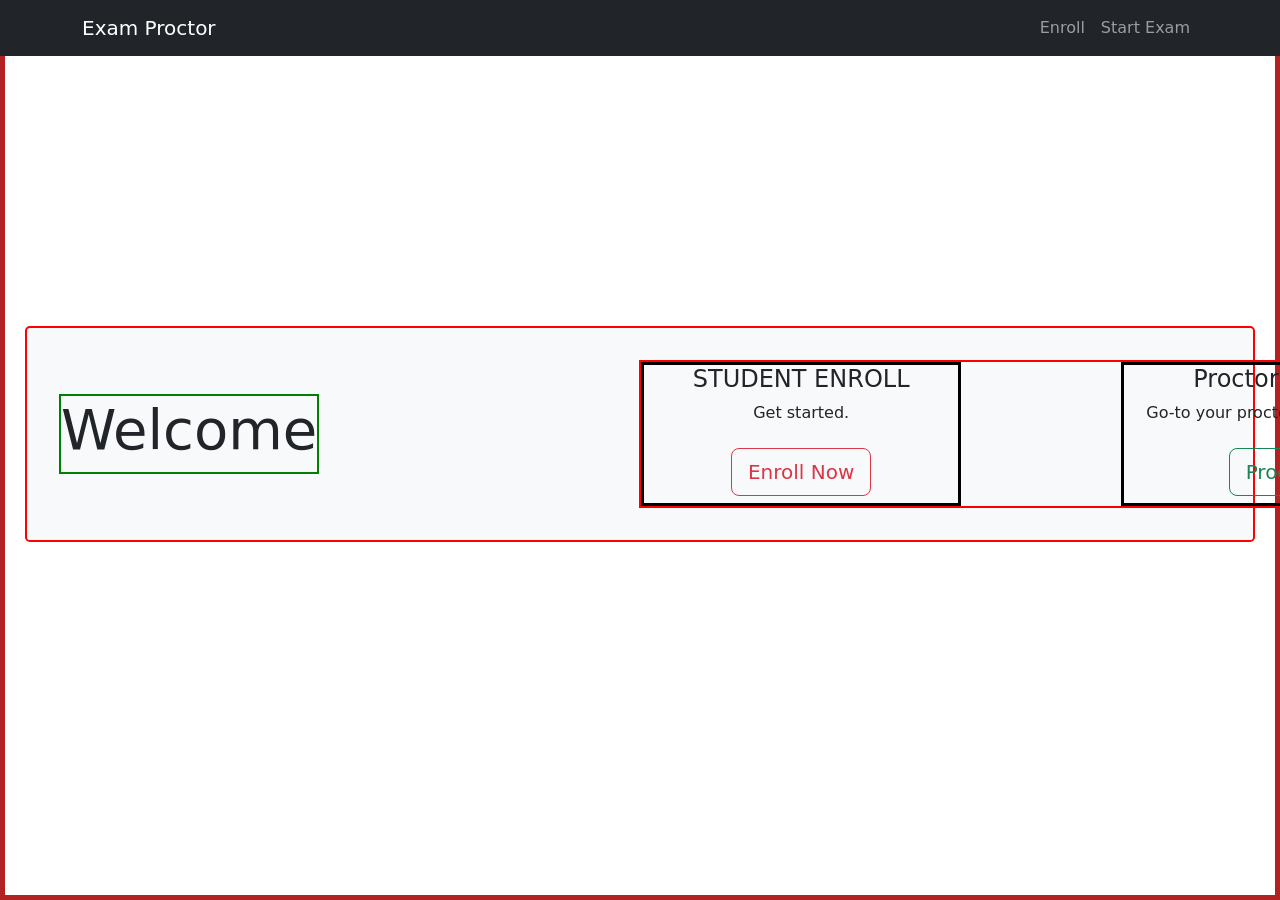
<file: templates/index.html>
<!DOCTYPE html>
<html lang="en">
<head>
    <meta charset="UTF-8">
    <meta name="viewport" content="width=device-width, initial-scale=1.0">
    <title>Online Exam Proctoring System</title>
    <link href="https://cdn.jsdelivr.net/npm/bootstrap@5.3.0-alpha1/dist/css/bootstrap.min.css" rel="stylesheet">
    <link rel="stylesheet" href="../static/css/index_style.css">
    <style>

    </style>
</head>
<body>
    <nav class="navbar navbar-expand-md navbar-dark bg-dark fixed-top">
        <div class="container">
            <a class="navbar-brand" href="/">Exam Proctor</a>
            <button class="navbar-toggler" type="button" data-bs-toggle="collapse" data-bs-target="#navbarNav">
                <span class="navbar-toggler-icon"></span>
            </button>
            <div class="collapse navbar-collapse" id="navbarNav">
                <ul class="navbar-nav ms-auto">
                    <li class="nav-item">
                        <a class="nav-link" href="/enroll">Enroll</a>
                    </li>
                    <li class="nav-item">
                        <a class="nav-link" href="/exam">Start Exam</a>
                    </li>
                </ul>
            </div>
        </div>
    </nav>

    <div class="container-2">
        <div class="jumbotron">
            <div class="jb-div-parent-1">
                <div class="jb-div">
                    <h1 class="display-4">Welcome</h1>
                </div>
                <div class="jb-div">
                    <!-- <p class="lead">Our system uses AI to ensure exam integrity by monitoring:</p>
                    <ul>
                        <li>Face verification - ensuring the right person is taking the exam</li>
                        <li>Head pose tracking - making sure you're looking at the screen</li>
                        <li>Proximity detection - maintaining optimal distance from the camera</li>
                    </ul> -->
                </div>
            </div>

            <div class="jb-div-parent-2">
                
                <div class="jb-div div-btn main-flex">
                    <div class="student">
                        <div class="head">
                            <h4>STUDENT ENROLL</h4>
                        </div>
                        <div class="jb-div">
                            <p>Get started.</p>
                        </div>
                        <div class="btn">
                            <a class="btn btn-outline-danger btn-lg" href="/enroll" role="button">Enroll Now</a>
                        </div>
                    </div>

                    <div class="proctor">
                        <div class="head">
                            <h4>Proctor Sign-in</h4>
                        </div>
                        <div class="jb-div">
                            <p>Go-to your proctoring Dashboard.</p>
                        </div>
                        <div class="btn">
                            <a class="btn btn-outline-success btn-lg" href="/proctor_signin" role="button">Proctor</a>
                        </div>
                    </div> 
                </div>
            </div>

       
        </div>
    </div>

    <script src="https://cdn.jsdelivr.net/npm/bootstrap@5.3.0-alpha1/dist/js/bootstrap.bundle.min.js"></script>
</body>
</html>
</file>
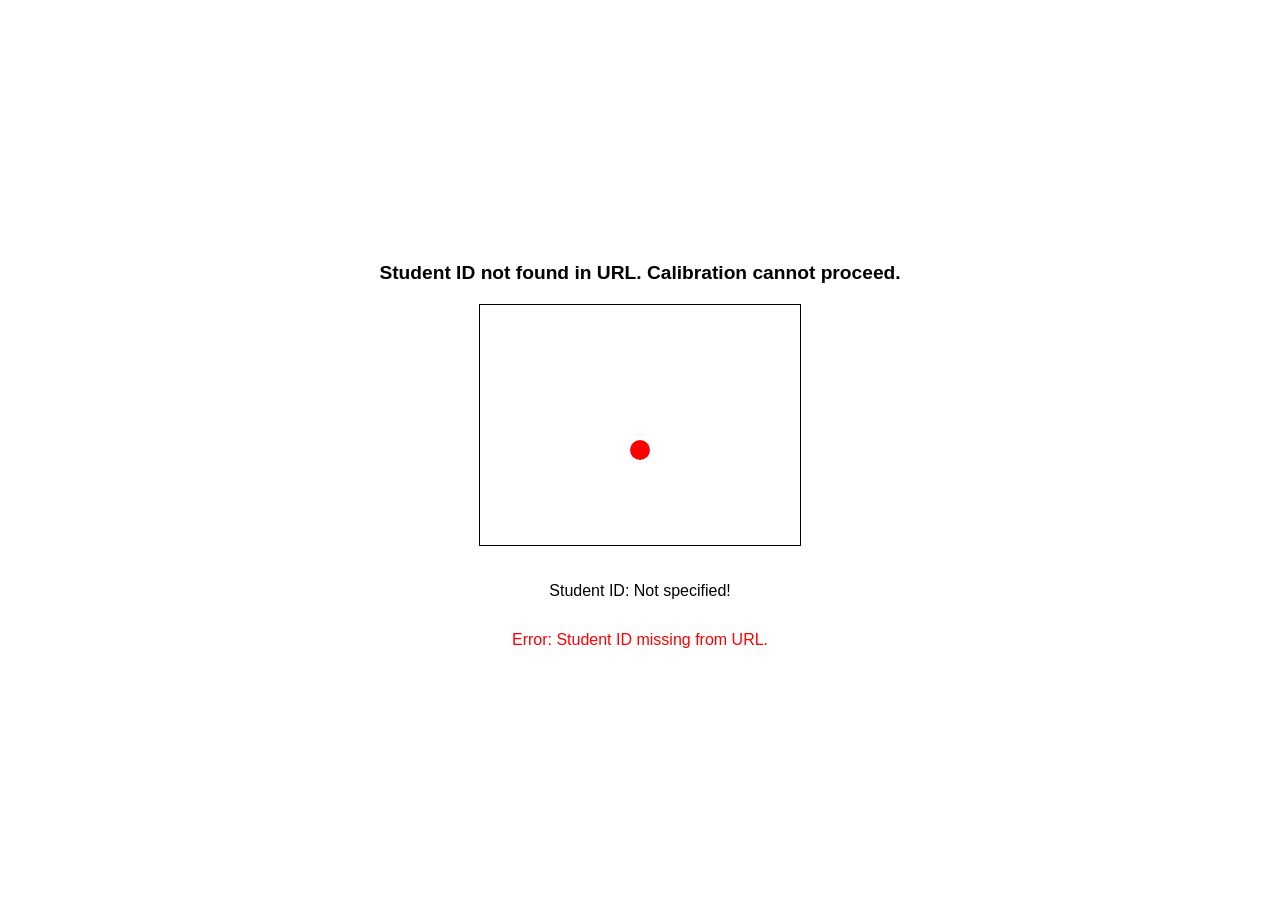
<file: templates/calibration.html>
<!-- calibration.html -->
<!DOCTYPE html>
<html>
<head>
    <title>Eye Tracking Calibration</title>
    <style>
        /* Basic styling for targets, instructions */
        body { display: flex; flex-direction: column; align-items: center; justify-content: center; height: 100vh; margin: 0; font-family: sans-serif; }
        #calibration-target { width: 20px; height: 20px; background-color: red; border-radius: 50%; position: absolute; transition: all 0.2s ease-in-out; } /* Added transition */
        #instructions { margin-bottom: 20px; font-size: 1.2em; text-align: center; }
        #webcam-container { border: 1px solid black; margin-bottom: 20px; width: 320px; height: 240px; } /* Fixed size */
        #webcam { display: block; width: 100%; height: 100%;}
        #messages { margin-top: 15px; min-height: 20px; }
        .spinner { border: 4px solid #f3f3f3; border-top: 4px solid #3498db; border-radius: 50%; width: 20px; height: 20px; animation: spin 1s linear infinite; display: none; margin-left: 10px; }
        @keyframes spin { 0% { transform: rotate(0deg); } 100% { transform: rotate(360deg); } }
    </style>
</head>
<body>
    <h1 id="instructions">Loading...</h1>
    <div id="webcam-container">
        <video id="webcam" autoplay playsinline></video>
    </div>
    <div id="calibration-target"></div>
    <p>Student ID: <span id="studentIdDisplay">Loading...</span></p>
    <button id="finish-calibration" style="display:none;">Finish and Save Calibration</button>
    <div id="messages">
        <!-- For messages and spinner -->
    </div>

    <script>
        const webcam = document.getElementById('webcam');
        const target = document.getElementById('calibration-target');
        const instructions = document.getElementById('instructions');
        const finishButton = document.getElementById('finish-calibration');
        const studentIdDisplay = document.getElementById('studentIdDisplay');
        const messagesDiv = document.getElementById('messages');
        let studentId = '';

        const calibrationPoints = []; 
        const targetPositions = [
            { top: '10%', left: '10%', name: 'Top-Left' },
            { top: '10%', left: '50%', name: 'Top-Center' },
            { top: '10%', left: '90%', name: 'Top-Right' },
            { top: '50%', left: '10%', name: 'Mid-Left' },
            { top: '50%', left: '50%', name: 'Center' },
            { top: '50%', left: '90%', name: 'Mid-Right' },
            { top: '90%', left: '10%', name: 'Bottom-Left' },
            { top: '90%', left: '50%', name: 'Bottom-Center' },
            { top: '90%', left: '90%', name: 'Bottom-Right' }
        ];
        let currentTargetIndex = 0;
        let isProcessingKeyPress = false; // To prevent multiple rapid presses

        async function startWebcam() {
            try {
                const stream = await navigator.mediaDevices.getUserMedia({ video: {width: 320, height: 240} });
                webcam.srcObject = stream;
                // Ensure video is playing before proceeding
                await new Promise(resolve => webcam.onloadedmetadata = resolve);
            } catch (err) {
                console.error("Error accessing webcam:", err);
                instructions.textContent = "Error: Cannot access webcam. Please check permissions.";
                messagesDiv.innerHTML = `<span style="color:red;">Webcam access denied or error.</span>`;
            }
        }

        function placeTarget(index) {
            if (index >= targetPositions.length) {
                instructions.textContent = "Calibration points gathered! Click 'Finish and Save Calibration'.";
                target.style.display = 'none';
                finishButton.style.display = 'block';
                document.removeEventListener('keydown', handleKeyPress);
                return;
            }
            const pos = targetPositions[index];
            target.style.top = pos.top;
            target.style.left = pos.left;
            instructions.innerHTML = `Look at the red dot (${pos.name}) and press <b>Space</b>. <br> Point ${index + 1} of ${targetPositions.length}`;
        }

        function captureFrame() {
            if (!webcam.srcObject || webcam.readyState < webcam.HAVE_ENOUGH_DATA) {
                console.warn("Webcam not ready for capture.");
                return null;
            }
            const canvas = document.createElement('canvas');
            canvas.width = webcam.videoWidth;
            canvas.height = webcam.videoHeight;
            canvas.getContext('2d').drawImage(webcam, 0, 0);
            return canvas.toDataURL('image/jpeg');
        }

        async function handleKeyPress(event) {
            if (event.code === 'Space' && currentTargetIndex < targetPositions.length && !isProcessingKeyPress) {
                event.preventDefault();
                isProcessingKeyPress = true; // Lock

                const currentTargetInfo = targetPositions[currentTargetIndex];
                messagesDiv.innerHTML = `Processing for ${currentTargetInfo.name}... <div class="spinner" style="display:inline-block;"></div>`;
                
                const imageData = captureFrame();
                if (!imageData) {
                    messagesDiv.innerHTML = `<span style="color:red;">Error capturing frame. Try again.</span>`;
                    isProcessingKeyPress = false; // Unlock
                    return;
                }
                
                try {
                    const response = await fetch('/api/get_ratios_for_calibration_point', {
                        method: 'POST',
                        headers: { 'Content-Type': 'application/json' },
                        body: JSON.stringify({ image: imageData, studentId: studentId }) 
                    });

                    const data = await response.json();

                    if (data.success && data.h_ratio !== undefined && data.v_ratio !== undefined) {
                        calibrationPoints.push({
                            targetName: currentTargetInfo.name,
                            targetScreenPos: [parseFloat(target.style.top) / 100, parseFloat(target.style.left) / 100], // [y_norm, x_norm]
                            eyeData: { 
                                h_ratio: data.h_ratio, 
                                v_ratio: data.v_ratio 
                            }
                        });
                        console.log("Captured point:", calibrationPoints[calibrationPoints.length - 1]);
                        messagesDiv.textContent = `Point for ${currentTargetInfo.name} captured (H: ${data.h_ratio.toFixed(2)}, V: ${data.v_ratio.toFixed(2)}).`;
                        currentTargetIndex++;
                        placeTarget(currentTargetIndex);
                    } else {
                        console.warn("Backend did not return successful ratios:", data.message);
                        messagesDiv.innerHTML = `<span style="color:orange;">Could not get eye ratios for ${currentTargetInfo.name}: ${data.message || 'No pupils?'} Try again.</span>`;
                        // Don't advance to next target on failure, let user try again for the same point
                    }
                } catch (error) {
                    console.error("Error fetching eye ratios:", error);
                    messagesDiv.innerHTML = `<span style="color:red;">Error communicating with server for ${currentTargetInfo.name}. Try again.</span>`;
                } finally {
                    isProcessingKeyPress = false; // Unlock
                }
            }
        }

        finishButton.addEventListener('click', async () => {
            if (calibrationPoints.length < targetPositions.length) {
                alert("Please complete all calibration points.");
                return;
            }
            messagesDiv.innerHTML = 'Saving calibration... <div class="spinner" style="display: inline-block;"></div>';

            const gaze_mapping = { horizontal: [], vertical: [] };
            calibrationPoints.forEach(p => {
                gaze_mapping.horizontal.push([p.eyeData.h_ratio, p.targetScreenPos[1]]); // [eye_h_ratio, screen_x_norm]
                gaze_mapping.vertical.push([p.eyeData.v_ratio, p.targetScreenPos[0]]);   // [eye_v_ratio, screen_y_norm]
            });

            // Potentially, you could also send the `calibration.py` binarization thresholds
            // if they were determined and sent back from `/api/get_ratios_for_calibration_point`
            // For now, we focus on gaze_mapping.
            const calibrationPayload = {
                gaze_mapping: gaze_mapping,
                points_collected_info: calibrationPoints.map(p => ({name: p.targetName, hr: p.eyeData.h_ratio, vr: p.eyeData.v_ratio, tx: p.targetScreenPos[1], ty: p.targetScreenPos[0]})), // For easier debugging in DB
                calibrated_at: new Date().toISOString()
            };

            console.log("Payload for /save_calibration:", JSON.stringify(calibrationPayload));

            try {
                // IMPORTANT: The '/save_calibration' route in app3.py expects studentId from session.
                // If your calibration page is opened in a way that session['student_id'] is not set,
                // you need to modify '/save_calibration' to accept studentId from the payload,
                // or ensure the session is set before navigating to calibration.html.
                // For now, assuming session has student_id. If not, it will fail.
                const response = await fetch('/save_calibration', {
                    method: 'POST',
                    headers: { 'Content-Type': 'application/json' },
                    // The studentId for saving is usually taken from the session in your current /save_calibration
                    // So, we only send the calibration payload itself.
                    body: JSON.stringify({ 
                        studentId: studentId,
                        calibration: calibrationPayload }) 
                });
                const result = await response.json();
                if (result.success) {
                    messagesDiv.textContent = "Calibration saved successfully! You will be redirected shortly.";
                    alert("Calibration saved successfully!");
                    setTimeout(() => {
                         window.location.href = `/exam`; // Redirect to exam page
                    }, 2000);
                } else {
                    messagesDiv.innerHTML = `<span style="color:red;">Error saving calibration: ${result.message}</span>`;
                    alert(`Error saving calibration: ${result.message}`);
                }
            } catch (error) {
                console.error("Error saving calibration:", error);
                messagesDiv.innerHTML = `<span style="color:red;">Error saving calibration: ${error.toString()}</span>`;
                alert(`Error saving calibration: ${error.toString()}`);
            }
        });

        window.onload = async () => {
            const urlParams = new URLSearchParams(window.location.search);
            studentId = urlParams.get('studentId'); // StudentId for display and potentially for /api/get_ratios_for_calibration_point
            
            if (studentId) {
                studentIdDisplay.textContent = studentId;
            } else {
                studentIdDisplay.textContent = "Not specified!";
                instructions.textContent = "Student ID not found in URL. Calibration cannot proceed.";
                messagesDiv.innerHTML = `<span style="color:red;">Error: Student ID missing from URL.</span>`;
                return;
            }

            await startWebcam();
            if (webcam.srcObject) {
                placeTarget(currentTargetIndex);
                document.addEventListener('keydown', handleKeyPress);
            } else {
                // Webcam failed to start, message already shown by startWebcam()
            }
        };
    </script>
</body>
</html>
</file>
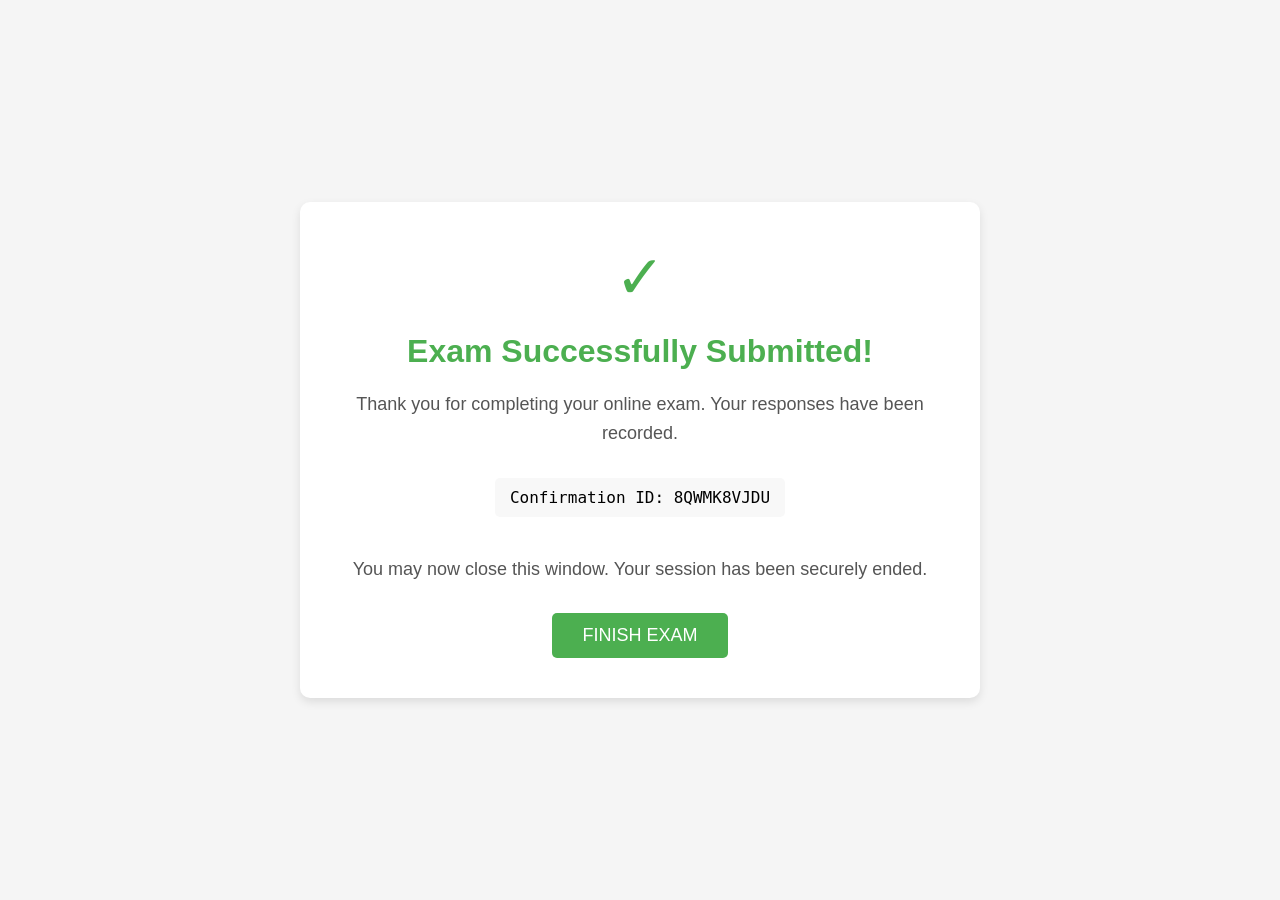
<file: templates/finish.html>
<!DOCTYPE html>
<html>
<head>
    <title>Exam Completed</title>
    <style>
        body {
            font-family: Arial, sans-serif;
            margin: 0;
            padding: 0;
            display: flex;
            justify-content: center;
            align-items: center;
            height: 100vh;
            background-color: #f5f5f5;
        }
        .completion-container {
            max-width: 600px;
            padding: 40px;
            background-color: white;
            border-radius: 10px;
            box-shadow: 0 4px 10px rgba(0,0,0,0.1);
            text-align: center;
        }
        h1 {
            color: #4CAF50;
            margin-bottom: 20px;
        }
        p {
            font-size: 18px;
            line-height: 1.6;
            color: #555;
            margin-bottom: 30px;
        }
        .finish-btn {
            padding: 12px 30px;
            background-color: #4CAF50;
            color: white;
            border: none;
            border-radius: 5px;
            font-size: 18px;
            cursor: pointer;
            transition: background-color 0.3s;
        }
        .finish-btn:hover {
            background-color: #45a049;
        }
        .icon {
            font-size: 60px;
            margin-bottom: 20px;
            color: #4CAF50;
        }
        .confirmation-id {
            background-color: #f8f8f8;
            padding: 10px 15px;
            border-radius: 5px;
            display: inline-block;
            margin-bottom: 20px;
            font-family: monospace;
            font-size: 16px;
        }
    </style>
</head>
<body>
    <div class="completion-container">
        <div class="icon">✓</div>
        <h1>Exam Successfully Submitted!</h1>
        <p>Thank you for completing your online exam. Your responses have been recorded.</p>
        
        <div class="confirmation-id">
            Confirmation ID: <span id="confirmationId"></span>
        </div>
        
        <p>You may now close this window. Your session has been securely ended.</p>
        
        <button class="finish-btn" id="finishExamBtn">FINISH EXAM</button>
    </div>

    <script>
        // Generate a random confirmation ID
        function generateConfirmationId() {
            const characters = 'ABCDEFGHJKLMNPQRSTUVWXYZ23456789';
            let result = '';
            for (let i = 0; i < 10; i++) {
                result += characters.charAt(Math.floor(Math.random() * characters.length));
            }
            return result;
        }
        
        // Display confirmation ID when page loads
        document.addEventListener('DOMContentLoaded', function() {
            const confirmId = generateConfirmationId();
            document.getElementById('confirmationId').textContent = confirmId;
            
            // Store confirmation ID in local storage (optional)
            localStorage.setItem('lastExamConfirmation', confirmId);
            localStorage.setItem('examCompletedAt', new Date().toString());
            
            // Clear any exam-related session data
            sessionStorage.removeItem('examProgress');
            sessionStorage.removeItem('examAnswers');
        });
        
        // Close window when finish button is clicked
        document.getElementById('finishExamBtn').addEventListener('click', function() {
            // Send a request to the server to end the session (optional)
            fetch('/end_exam_session', {
                method: 'POST',
                headers: {
                    'Content-Type': 'application/json',
                },
                body: JSON.stringify({
                    action: 'end_exam'
                })
            }).finally(() => {
                // Close the window
                window.close();
                
                // If window.close() doesn't work (which is common in modern browsers),
                // redirect to a safe page
                setTimeout(function() {
                    window.location.href = '/';
                }, 500);
            });
        });
    </script>
</body>
</html>
</file>
<file: static/css/index_style.css>
body {
    padding-top: 60px;
}

.container-2 {
    display: flex;
    position: fixed;
    top: 0;
    left: 0;
    right: 0;
    bottom: 0;
    padding: 20px; /* Optional: Add some padding inside the border */
    box-sizing: border-box;
    flex-direction: column;
    border: 5px solid firebrick;
    justify-content: center;
}
.jumbotron {
    display: flex;
    flex-wrap: nowrap;
    align-items: center;
    gap: 20rem;
    padding: 2rem;
    background-color: #f8f9fa;
    border-radius: 0.3rem;
    margin-bottom: 2rem;
    margin-left: 0;
    border: 2px solid red;
}

.jb-div-parent-1 {
    border: 2px solid green;
    display: flex;
    flex-direction: column;
}

.jb-div {
    text-align: center;
}

.div-btn {
    display: flex;
    justify-content: center;
    align-items: center;
}

display-4

lead

.btn-primary {
    justify-content: center;
    text-align: center;
}

.main-flex {
    border: 2px solid red;
    display: flex;
    justify-content: center;
    align-items: center;
    gap: 10rem;
}

.student {
    border: 3px solid black;
    display: flex;
    flex-direction: column;
    width: 20rem;
    height: 100%;
}

.proctor {
    display: flex;
    flex-direction: column;
    border: 3px solid black; 
    width: 20rem;
    height: 100%;
}

.head {
    align-items: center;
    justify-content: center;
    text-align: center;
}
</file>
